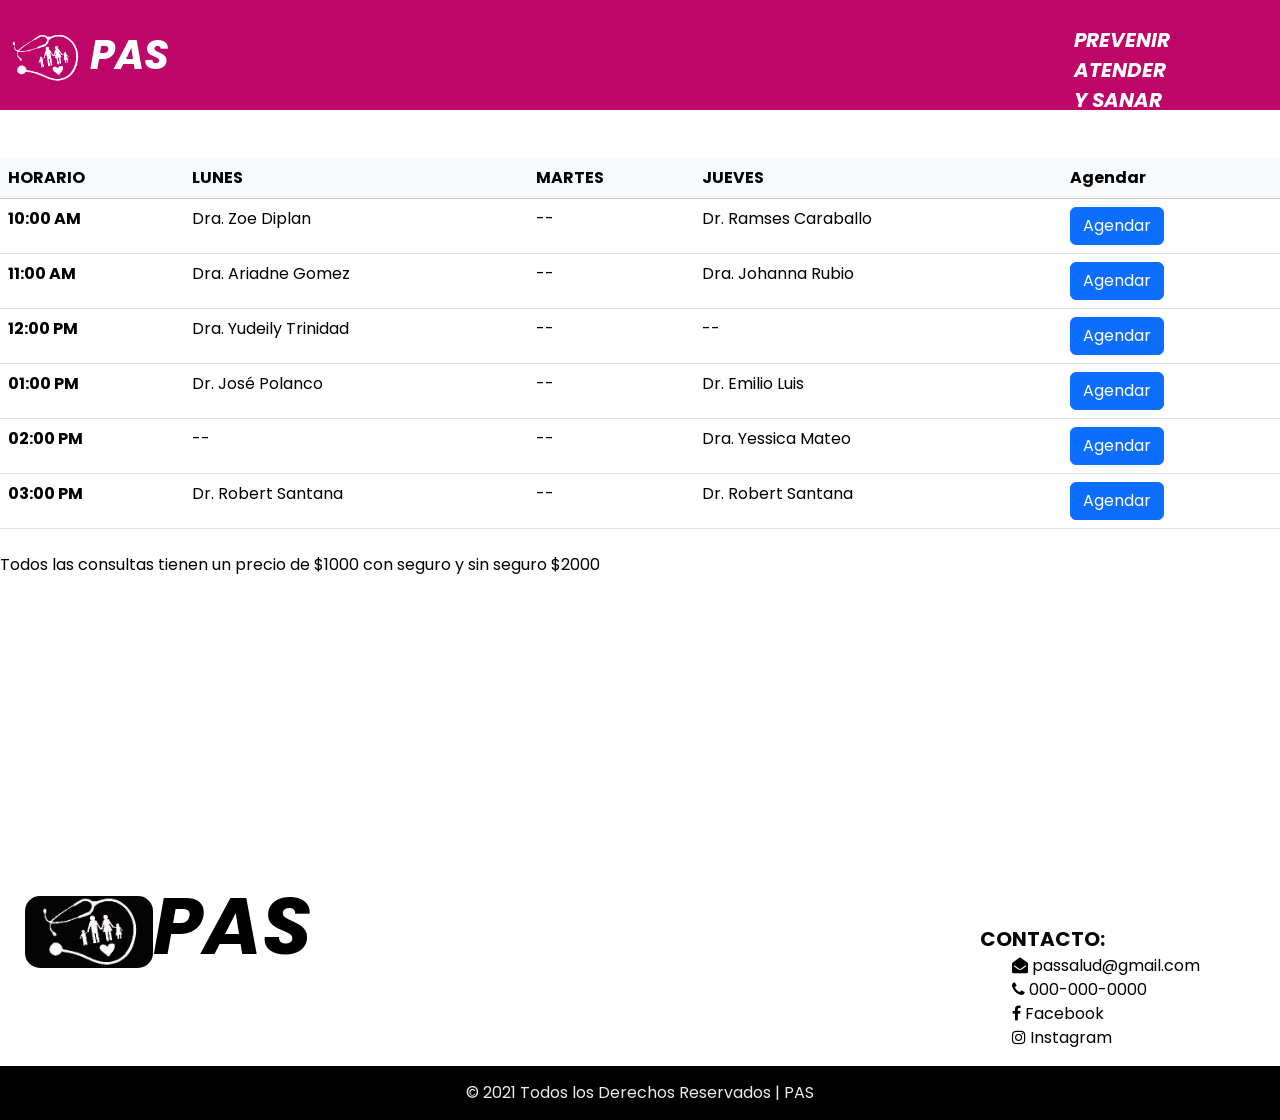
<file: plantillas/medicinafamiliar.html>
<!DOCTYPE html>
<html lang="en">
<head>
    <meta charset="UTF-8">
    <meta http-equiv="X-UA-Compatible" content="IE=edge">
    <meta name="viewport" content="width=device-width, initial-scale=1.0">
    <link href="https://cdn.jsdelivr.net/npm/bootstrap@5.0.2/dist/css/bootstrap.min.css" rel="stylesheet" integrity="sha384-EVSTQN3/azprG1Anm3QDgpJLIm9Nao0Yz1ztcQTwFspd3yD65VohhpuuCOmLASjC" crossorigin="anonymous">
    <link rel="stylesheet" href="../css/footernavbar.css">
    <link rel="stylesheet" href="https://cdnjs.cloudflare.com/ajax/libs/font-awesome/4.7.0/css/font-awesome.min.css">
    <link rel="shortcut icon" href="img/logo.png" type="image/x-icon">
    <title>PAS</title>
</head>

    <div class="wrapper">
        <nav>
            <div   class="logo" ><a href="../index.html"><img src="../img/logo.png" alt="logo">PAS</a></div>
            <div   class="definition" >
                <ul>
                    <li>PREVENIR</li>
                    <li>ATENDER</li>
                    <li>Y SANAR</li>
                </ul>
            </div>
        </nav>
    </div>
  
     <br><br>
   <table class="table">
  <thead class="table-light">
  <tr>
      <th scope="col">HORARIO</th>
      <th scope="col">LUNES</th>
      <th scope="col">MARTES</th>
      <th scope="col">JUEVES</th>
      <th scope="col">Agendar</th>
    </tr>
  </thead>
  <tbody>
  <tr>
      <th scope="row">10:00 AM</th>
      <td>Dra. Zoe Diplan</td>
      <td>--</td>
      <td>Dr. Ramses Caraballo</td>
      <td><button class="btn btn-primary" type="button">Agendar</button></td>
    </tr>
    <tr>
      <th scope="row">11:00 AM</th>
      <td>Dra. Ariadne Gomez</td>
      <td>--</td>
      <td>Dra. Johanna Rubio</td>
      <td><button class="btn btn-primary" type="button">Agendar</button></td>
    </tr>
    <tr>
      <th scope="row">12:00 PM</th>
      <td>Dra. Yudeily Trinidad</td>
      <td>--</td>
      <td>--</td>
      <td><button class="btn btn-primary" type="button">Agendar</button></td>
    </tr>
    <tr>
      <th scope="row">01:00 PM</th>
      <td>Dr. José Polanco</td>
      <td>--</td>
      <td>Dr. Emilio Luis</td>
      <td><button class="btn btn-primary" type="button">Agendar</button></td>
    </tr>
    <tr>
      <th scope="row">02:00 PM</th>
      <td>--</td>
      <td>--</td>
      <td>Dra. Yessica Mateo</td>
      <td><button class="btn btn-primary" type="button">Agendar</button></td>
    </tr>
    <tr>
      <th scope="row">03:00 PM</th>
      <td>Dr. Robert Santana</td>
      <td>--</td>
      <td>Dr. Robert Santana</td>
      <td><button class="btn btn-primary" type="button">Agendar</button></td>
    </tr>
  </tbody>
<caption></caption>
<caption style="color:#000;">Todos las consultas tienen un precio de $1000 con seguro y sin seguro $2000</caption>
</table>

<footer>
  <div class="footer">
  <div   class="logo-footer" ><img src="../img/logo.png" alt="logo">PAS</div>
  <div class="contact-footer">
      <label for="">CONTACTO:</label>
      <ul>
          <li><a  hreft="#"><i class="fa fa-envelope-open" aria-hidden="true"></i> passalud@gmail.com</a></li>
          <li><a  hreft="#"><i class="fa fa-phone" aria-hidden="true"></i> 000-000-0000</a></li>
          <li><a  hreft="#"><i class="fa fa-facebook" aria-hidden="true"></i> Facebook</a></li>
          <li><a  hreft="#"><i class="fa fa-instagram" aria-hidden="true"></i> Instagram</a></li>
      </ul>
  </div>
</div>
  <div class="copyright">
      © 2021 Todos los Derechos Reservados | PAS
  </div>
</footer>
   <script src="https://cdn.jsdelivr.net/npm/bootstrap@5.0.2/dist/js/bootstrap.bundle.min.js" integrity="sha384-MrcW6ZMFYlzcLA8Nl+NtUVF0sA7MsXsP1UyJoMp4YLEuNSfAP+JcXn/tWtIaxVXM" crossorigin="anonymous"></script>
</body>
</html>
</file>
<file: css/footernavbar.css>
@import url('https://fonts.googleapis.com/css2?family=Poppins:wght@200;300;400;500;600;700&display=swap');
*{
  margin: 0;
  padding: 0;
  box-sizing: border-box;
  text-decoration: none;
  font-family: 'Poppins', sans-serif;
}
/* NAVBAR MENU */
.wrapper{
    background: #be0668;
    padding: 25px 0;
    color: #fff;
  }
  .logo{
    color: #fff;
    position: relative;
    font-size: 40px;
    font-weight: bold;
    font-style: italic;
  }
  .logo img{
    width: 7%;
  }
  .logo a{
      color: #fff;
      text-decoration: none;
  }
  .definition{
    position: absolute;
    right:10px;
    top: 5px;
    
  }
  
  .definition ul li{
    font-style: italic;
    color: #fff;
    display: block;
    font-weight: bold;
    padding: 0 5em;
    position: relative;
    top: 20px;
    font-size: 20px;
  }


/* footer */

.footer{
    width: 100%;
    height: 25vh;
    background: #ffffff;
    padding: 25px 0;
    position: relative;
    top: 15em;
    left: 0;
  
  }
  .contact-footer{
    position: absolute;
    right: 5em;
    bottom: 0em;
  }
  .contact-footer label{
    font-weight: bold;
    font-size: 20px;
    color: #070707;
  }
  .contact-footer ul li{
    position: relative;
    display: block;
    color: #000000;
  }
   .logo-footer{
    color: #000;
    font-size: 80px;
    font-weight: bold;
    font-style: italic;
  }
  .logo-footer img{
    width: 10%;
    background: #000000fb;
    border-radius: 15px;
    position: relative;
    margin-left: 25px;
  }
  .copyright{
    background: #000;
    color: #eeebeb;
    text-align: center;
    position: relative;
    padding: 15px 0;
    top: 15em;
  }
</file>
